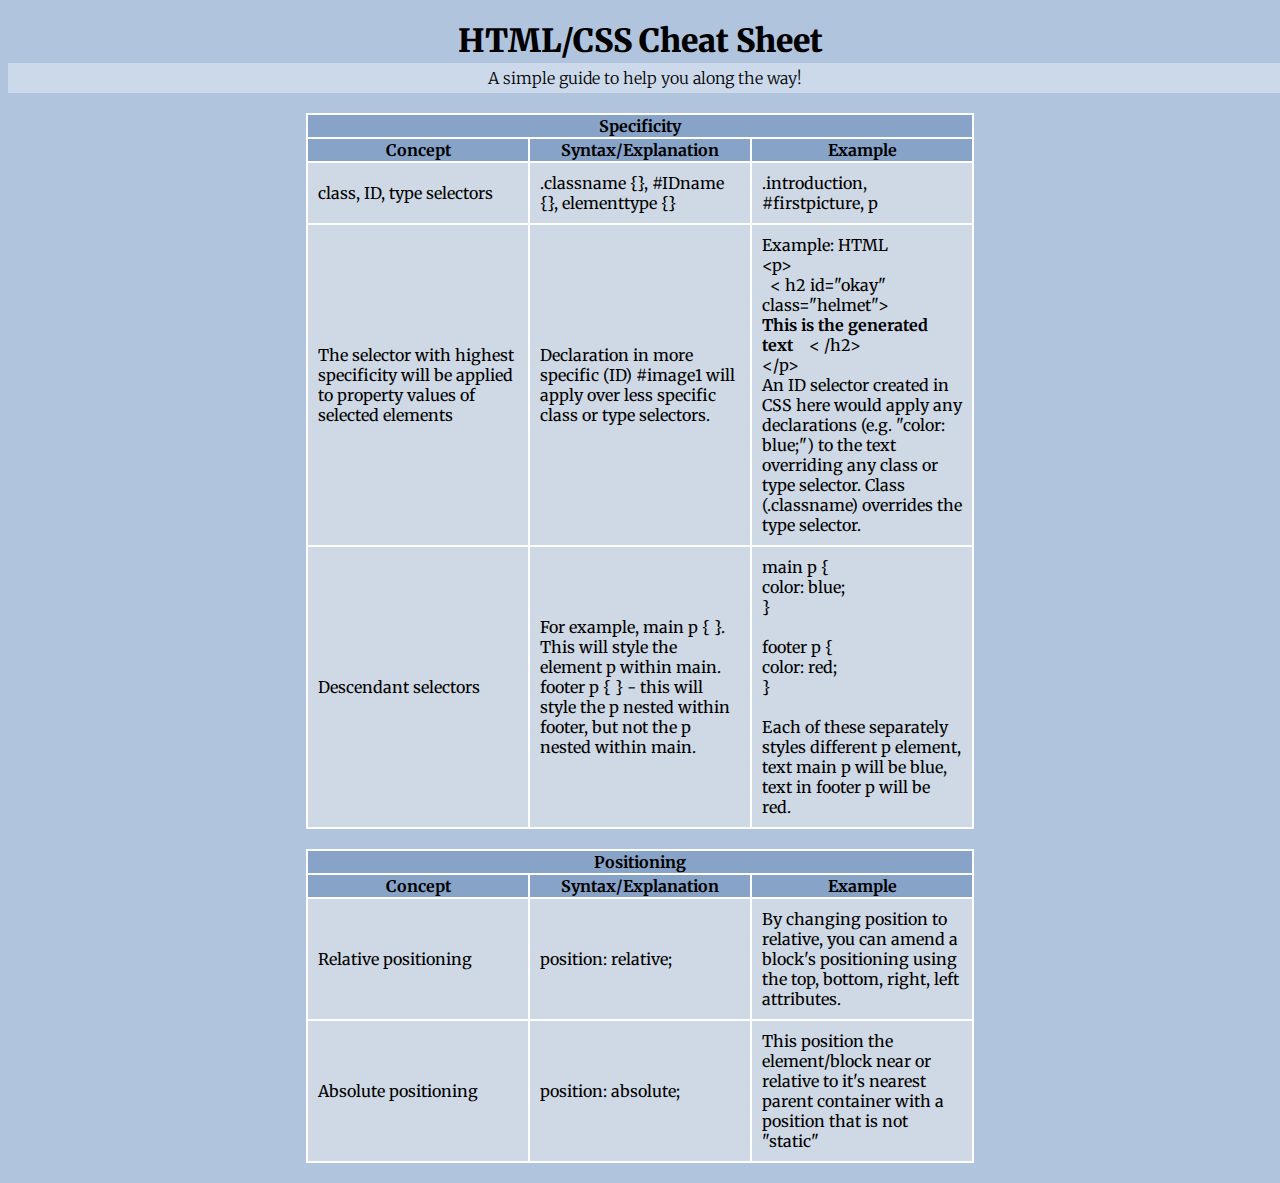
<file: Web_Dev_Cheat_Sheet.html>
<!DOCTYPE html>
<html>
  <head>
    <title> Web Development Cheat Sheet</title>
    <link href="CSS/cheatsheet_style.css" rel="stylesheet" type="text/css">
    <link href="https://fonts.googleapis.com/css2?family=Abril+Fatface&family=Merriweather:ital@0;1&family=Roboto:wght@700&family=Work+Sans:wght@400;500;800&display=swap" rel="stylesheet">
  </head>
  <body>
    <header>
      <h1>HTML/CSS Cheat Sheet</h1>
      <p class="intro">A simple guide to help you along the way!</p>
    </header>
    <main>  
      <section class="Specificty">
        <table>
          <thead>
            <tr>
              <th colspan="3">Specificity</th>
            </tr>
            <tr>  
              <th>Concept</th>
              <th>Syntax/Explanation</th>
              <th>Example</th>
            </tr>
            </tr>
          </thead>

          <tbody>
            <tr>
              <td>class, ID, type selectors</td>
              <td>.classname {}, #IDname {}, elementtype {}</td>
              <td>.introduction, #firstpicture, p </td>
            </tr>
            <tr>
              <td>The selector with highest specificity will be applied to property values of selected elements</td>
              <td>Declaration in more specific (ID) #image1 will apply over less specific class or type selectors.   </td>
              <td class="example1">Example:
                HTML <br>
                &lt;p&gt;<br>
                &nbsp&nbsp&lt;  h2 id="okay" class="helmet"&gt;<br><strong>This is the generated text</strong>
                &nbsp&nbsp &lt;  /h2&gt;<br>
                &lt;/p&gt;
            
                <br> An ID selector created in CSS here would apply any declarations (e.g. "color: blue;") to the text overriding any class or type selector. Class (.classname) overrides the type selector.
              </td>
            </tr> 
            <tr>
              <td>Descendant selectors</td>
              <td>
              For example, main p { }. This will style the element p within main. 
              <br> footer p { } - this will style the p nested within footer, but not the p nested within main.
              </td>
              <td>main p {
                <br>color: blue;<br>} <br><br>
                footer p {
                <br>color: red;<br>} <br><br>
              Each of these separately styles different p element, text main p will be blue, text in footer p will be red.
              </td>
          </tbody>
          <tfoot>

          </tfoot>
        </table>

      </section>

      <section class="specificity">
        <table>
          <thead>
            <tr>
              <th colspan="3">Positioning</th>
            </tr>
            <tr>
              <th>Concept</th>
              <th>Syntax/Explanation</th>
              <th>Example</th>
            </tr>
          </thead>
          <tbody>
            <tr>
              <td>Relative positioning</td>
              <td>position: relative;</td>
              <td>By changing position to relative, you can amend a block's positioning using the top, bottom, right, left attributes.</td>
            </tr>
            <tr>
              <td>Absolute positioning</td>
              <td>position: absolute;</td>
              <td>This position the element/block near or relative to it's nearest parent container with a position that is not "static" </td>
            </tr>
          </tbody>
          <tfoot>

          </tfoot>
        </table>
      </section>
    </main>


  </body>
</html>
</file>
<file: CSS/cheatsheet_style.css>
* {
    font-family: Merriweather;
}

body {
    background-color: lightsteelblue;
}

h1 {
    font-weight: 1000;
    text-align: center;

}

p.intro {
    text-align: center;
    font-weight: 100;
    padding: 5px;
    margin-top: -20px;
    background-color: rgb(203, 217, 235);
    width: 100%;
}


table, th, tr, td {
    border: 2.5px solid white;
    border-collapse: collapse;
    margin: 20px auto;
}

tr {
    background-color: rgb(135, 163, 200);
}

td {
    width: 200px;
    background-color: rgb(207, 217, 229);
    padding: 10px;
}
</file>
